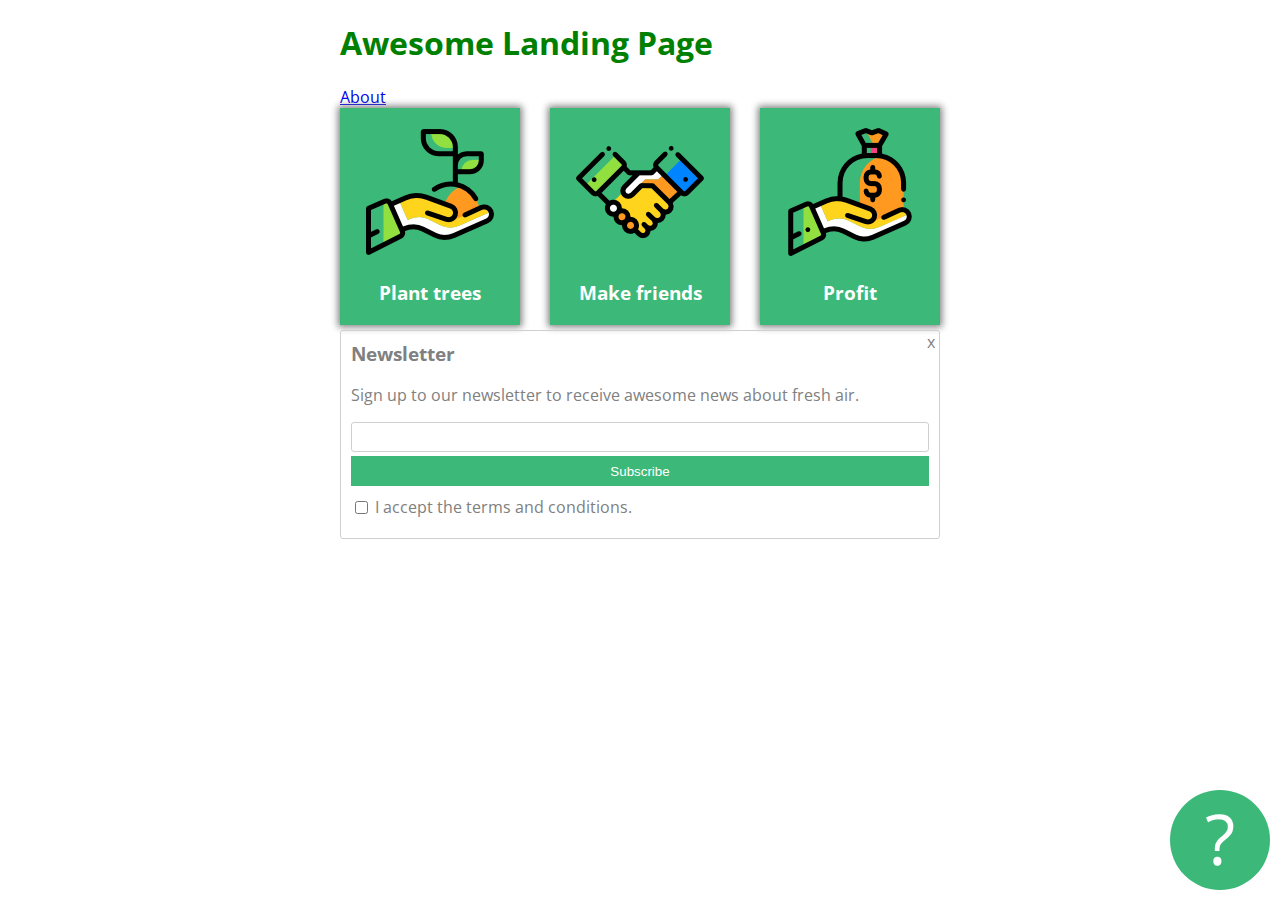
<file: index.html>
<!DOCTYPE html>
<html lang="en" >
<head>
  <meta charset="UTF-8">
  <title>CodePen - Awesome Landing Page</title>
  <link rel="preconnect" href="https://fonts.gstatic.com">
<link href="https://fonts.googleapis.com/css2?family=Open+Sans&display=swap" rel="stylesheet"><link rel="stylesheet" href="./style.css">

</head>
<body>
<!-- partial:index.partial.html -->
<div class="container">
  <h1>Awesome Landing Page</h1>
  <a href="about.html">About</a>
  <div id="cardHolder">
    <div class="card">
      <img src="/img/tree.png" alt="">
      <h3>Plant trees</h3>
    </div>
    <div class="card">
      <img src="/img/deal.png" alt="">
      <h3>Make friends</h3>
    </div>
    <div class="card">
      <img src="/img/money.png" alt="">
      <h3>Profit</h3>
    </div>
  </div>
   <div class="newsletter">
     <h3>Newsletter</h3>
     <p>Sign up to our newsletter to receive awesome news about fresh air.</p>
     <form>
       <input type="text" id="email">
       <button type="submit">Subscribe</button>
       <input type="checkbox" id="terms">
       <label for="terms">I accept the terms and conditions.
     </form>
       <div id="closex">
         x
       </div>
       <div id="questionmark">
         ?
       </div>
   </div>
</div>
<!-- partial -->
  
</body>
</html>
</file>
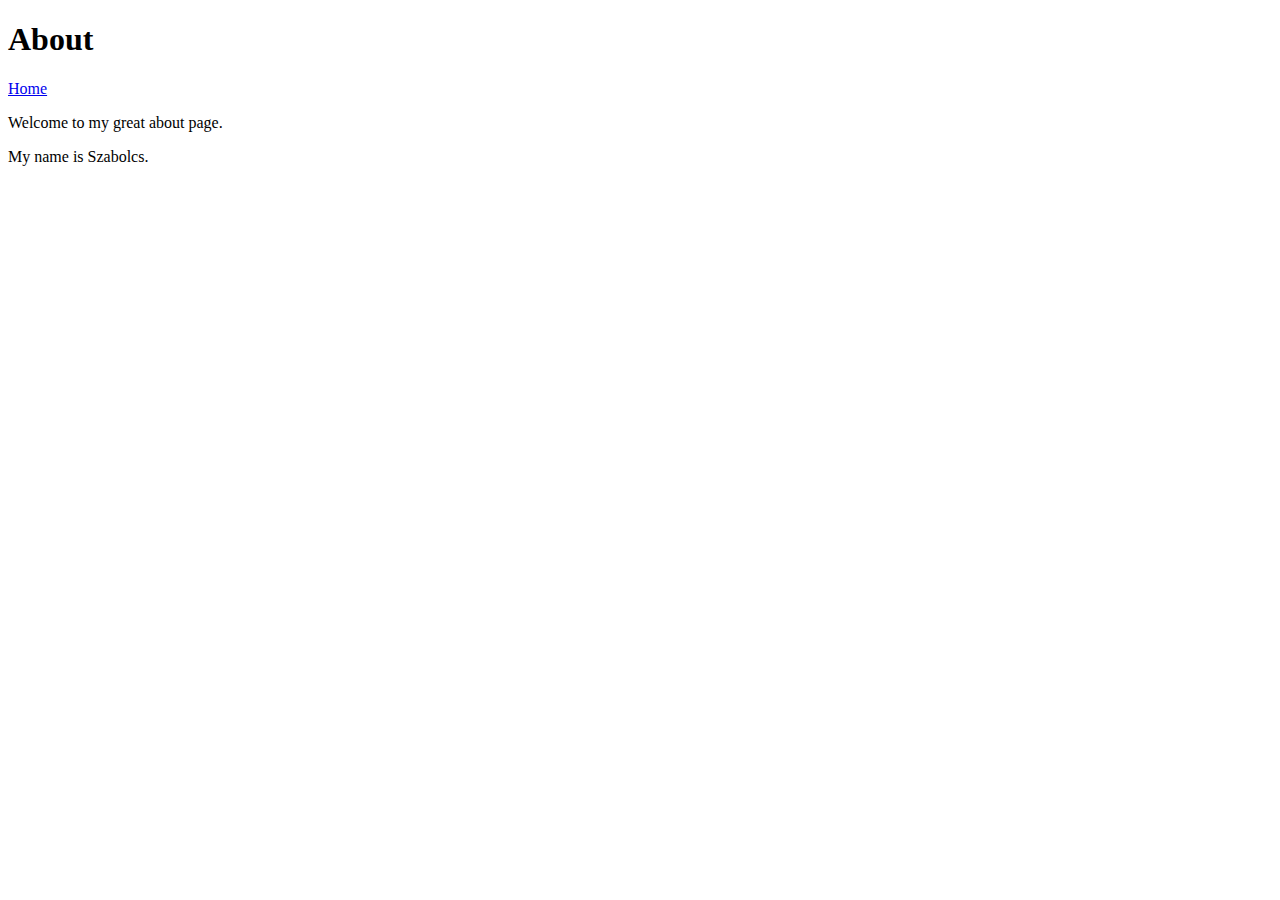
<file: about.html>
<!DOCTYPE html>
<html lang="en">
<head>
    <meta charset="UTF-8">
    <meta http-equiv="X-UA-Compatible" content="IE=edge">
    <meta name="viewport" content="width=device-width, initial-scale=1.0">
    <title>About</title>
</head>
<body>
    <h1>About</h1>
    <a href="index.html">Home</a>
    <p>Welcome to my great about page.</p>
    <p>My name is Szabolcs.</p>
</body>
</html>
</file>
<file: style.css>
h1 {
  color: green
}

.container {
  width: 600px;
  margin-left: auto;
  margin-right: auto;
  font-family: 'Open Sans', sans-serif;
}

.newsletter h3 {
  margin-top: 0;
}

.newsletter {
  color: grey;
  border: solid thin #cfcfcf;
  padding: 10px;
  border-radius: 3px;
  padding-bottom: 20px;
  position: relative;
}

.newsletter button {
  color: white;
  background: #3cb878;
  border: none;
  display: block;
  width: 100%;
  height: 30px;
  margin-bottom: 10px;
}

.newsletter input#email {
  display: block;
  width: 100%;
  height: 30px;
  margin-bottom: 4px;
  border: solid #cfcfcf 1px;
  border-radius: 3px;
  box-sizing: border-box;
}

.newsletter #terms {
  position: relative;
  top: 1px;
}
.newsletter #closex {
  position: absolute;
  top: 0;
  right: 4px;
}

#questionmark {
  background: #3cb878;
  width: 100px;
  height: 100px;
  border-radius: 50%;
  color: white;
  font-size: 70px;
  text-align: center;
  position: fixed;
  bottom: 10px;
  right: 10px;
}

#cardHolder {
  display: flex;
  justify-content: space-between;
  margin-bottom: 5px;
}

.card {
  background: #3cb878;
  width: 180px;
  text-align: center;
  color: white;
  padding: 20px 0;
  box-shadow: 0px 0px 7px 2px grey;
}

.card h3 {
  margin-bottom: 0;
}
</file>
